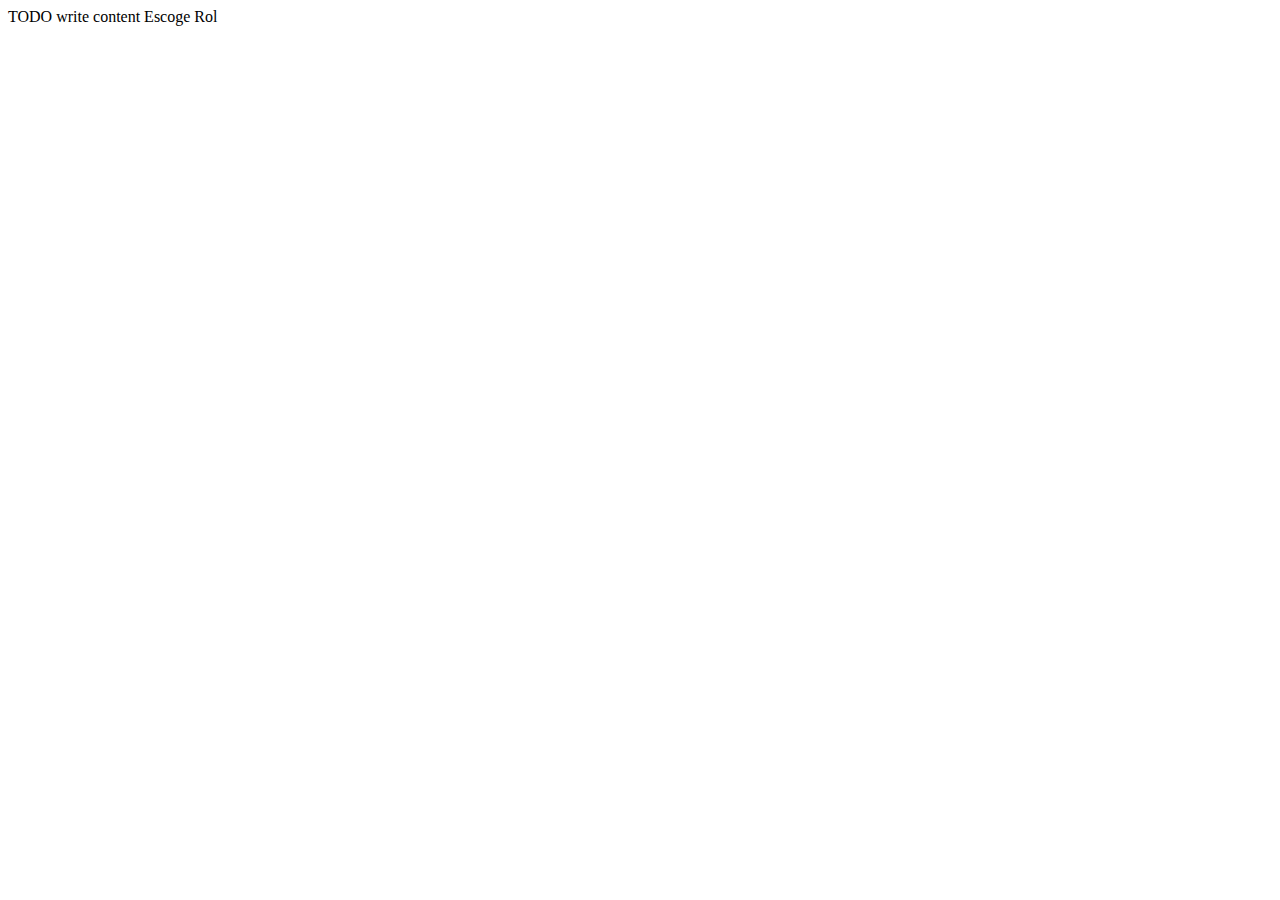
<file: Vista/escogeRol.html>
<!DOCTYPE html>
<!--
To change this license header, choose License Headers in Project Properties.
To change this template file, choose Tools | Templates
and open the template in the editor.
-->
<html>
    <head>
        <title>TODO supply a title</title>
        <meta charset="UTF-8">
        <meta name="viewport" content="width=device-width">
    </head>
    <body>
        <div>TODO write content Escoge Rol</div>
    </body>
</html>
</file>
